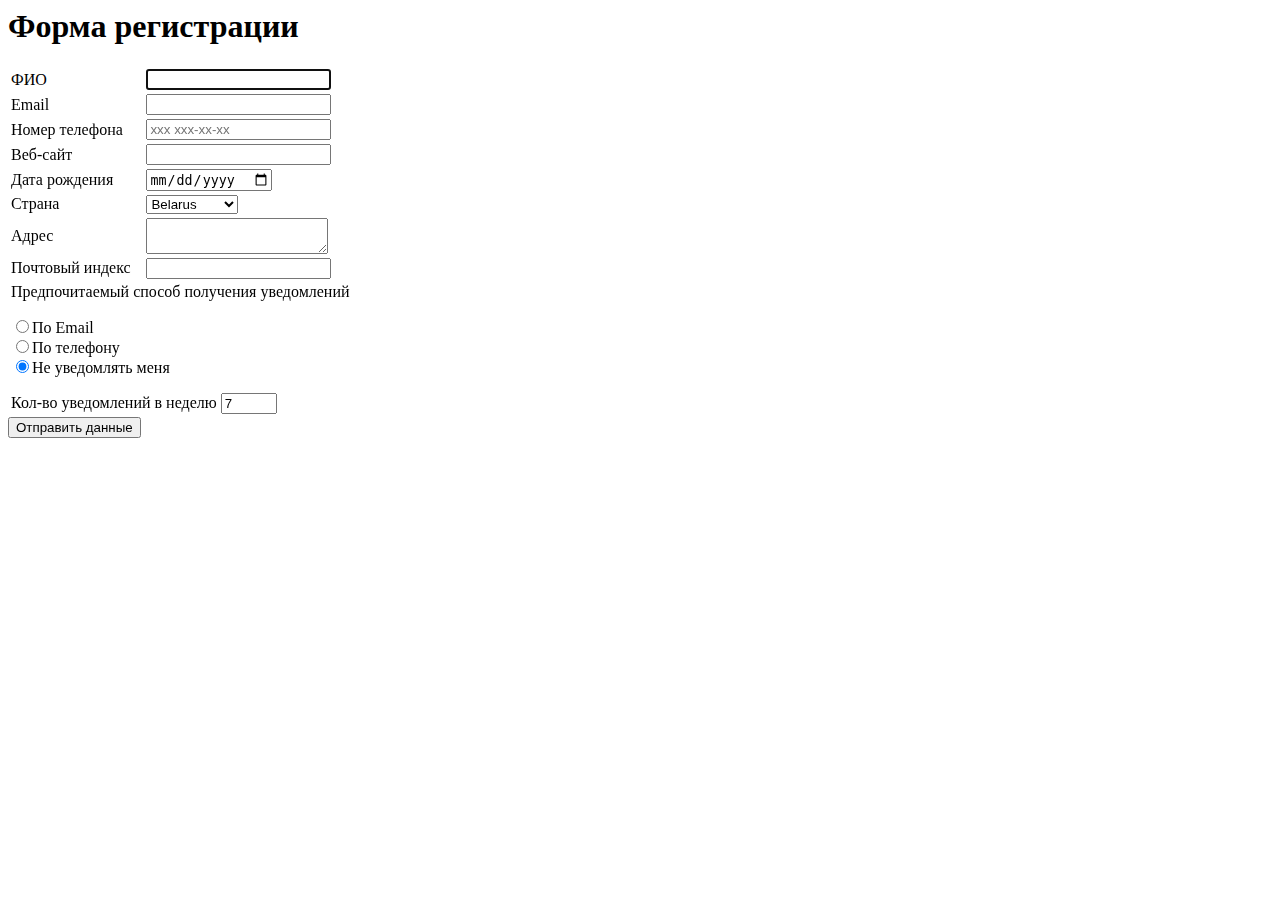
<file: Task/Web/Web/app/src/main/assets/registration.html>
<html>
<head>
	<meta charset="UTF-8">
	<title>JMP WEB | Registration</title>
	<meta name="viewport" content="width=device-width, user-scalable=no" />
</head>
<body>
<h1>Форма регистрации</h1>
<form>
<table>
	<tr>
		<td>ФИО</td>
		<td><input id="fio" type="text" autofocus required onchange="validate(this.value)"/></td>
	</tr>
	<tr>
		<td>Email</td>
		<td><input id="email" type="email" required autocomplete="off" multiple /></td>
	</tr>
	<tr>
		<td>Номер телефона</td>
		<td><input id="phone" type="tel" required pattern="[0-9]{3} [0-9]{3}-[0-9]{2}-[0-9]{2}" placeholder="xxx xxx-xx-xx" /></td>
	</tr>
	<tr>
		<td>Веб-сайт</td>
		<td><input id="site" type="url" /></td>
	</tr>
	<tr>
		<td>Дата рождения</td>
		<td><input id="birthday" type="date" onClick="datePicker()" /></td>
	</tr>
	<tr>
		<td>Страна</td>
		<td>
			<select id="country" >
				<option value="by">Belarus</option>
				<option value="kz">Kazakhstan</option>
				<option value="ru">Russia</option>
				<option value="ua">Ukraine</option>
			</select>
		</td>
	</tr>
	<tr>
		<td>Адрес</td>
		<td><textarea id="address"></textarea></td>
	</tr>
	<tr>
		<td>Почтовый индекс</td>
		<td><input id="index" type="text" /></td>
	</tr>
	<tr>		
		<td colspan="2">
			<p>Предпочитаемый способ получения уведомлений</p>
			<input type="radio" name="notification" value="email">По Email</br>
			<input type="radio" name="notification" value="phone">По телефону</br>
			<input type="radio" checked name="notification" value="no">Не уведомлять меня</br>
			<p>Кол-во уведомлений в неделю <input id="notifications" type="number" min="7" max="21" value="7" onClick="notification(this.value)"></p>
		</td>
	</tr>
</table>
<input type="submit" value="Отправить данные">
</form>
<script type="text/javascript">
    
    function datePicker() {
        JMP.datePicker();
    }
    
    function validate(fio) {
        JMP.validate(fio);
    }

    function notification(val) {
        JMP.notification(val);
    }
    
</script>
</body>
</html>
</file>
